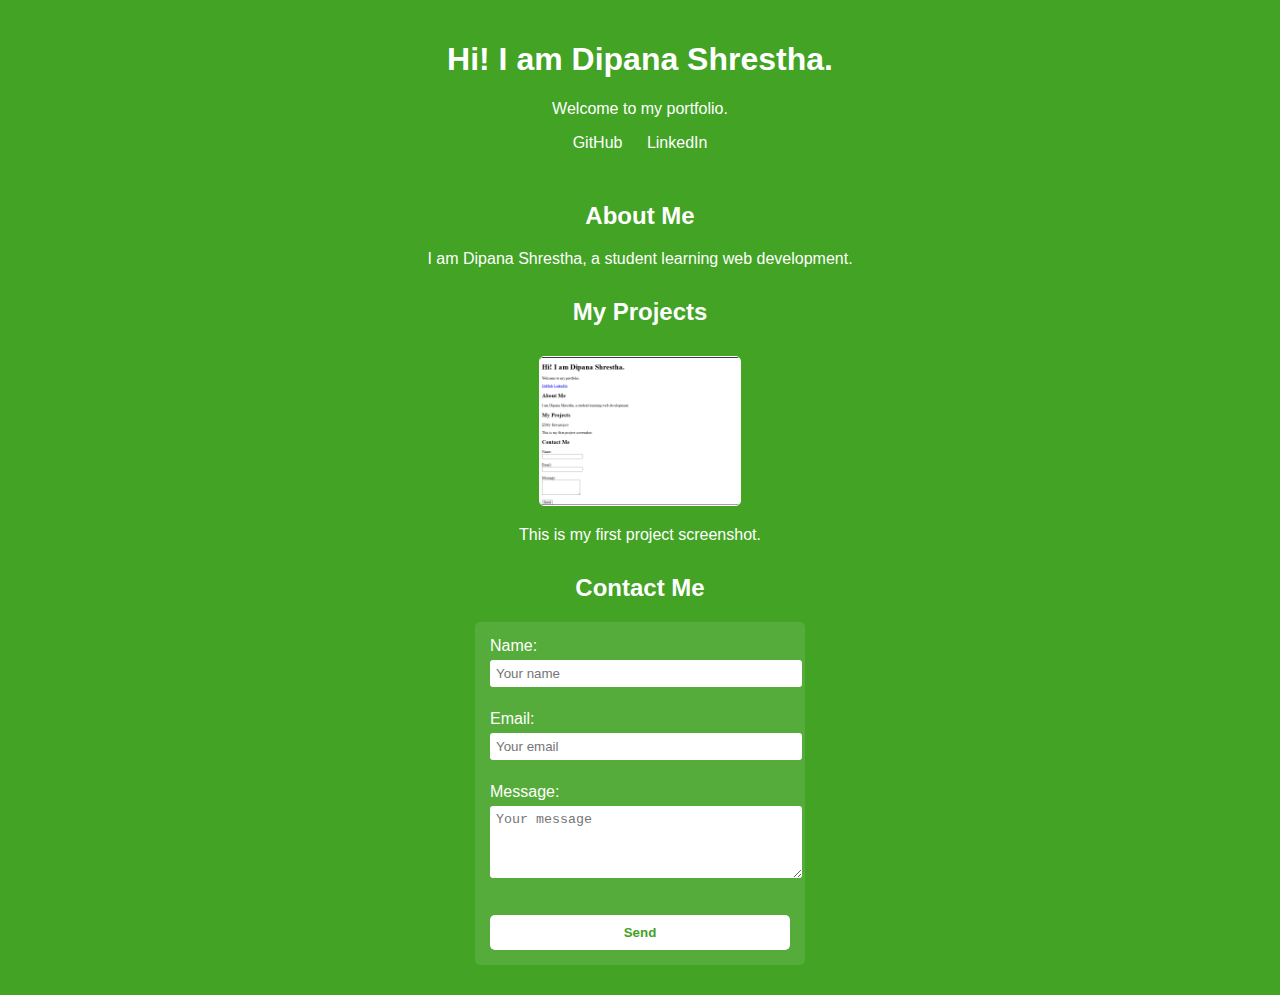
<file: MyPortfolio/index.html>
<!DOCTYPE html>
<html>
<head>
	<meta charset="utf-8">
	<meta name="viewport" content="width=device-width, initial-scale=1">
	<title>My Portfolio</title>
	<link rel="stylesheet" type="text/css" href="style.css">
</head>

<body>

	<header>
		<div id="title">
			<h1>Hi! I am Dipana Shrestha.</h1>
			<p>Welcome to my portfolio.</p>

			<nav>
				<a href="https://github.com/dipana0324">GitHub</a>
				<a href="https://www.linkedin.com/in/dipana-shrestha-ba6774261/">LinkedIn</a>
			</nav>
		</div>
	</header>

	<main>

		<section id="about">
			<h2>About Me</h2>
			<p>I am Dipana Shrestha, a student learning web development.</p>
		</section>

		<section id="projects">
			<h2>My Projects</h2>
			<div class="project">
				<img src="Image/project1.png" alt="My first project" width="200">
				<p>This is my first project screenshot.</p>
			</div>
			
		</section>

		<section id="contact">
			<h2>Contact Me</h2>
			<form>
        <label for="fname">Name:</label><br>
        <input type="text" id="fname" name="fname" placeholder="Your name"><br><br>

        <label for="email">Email:</label><br>
        <input type="email" id="email" name="email" placeholder="Your email"><br><br>

        <label for="message">Message:</label><br>
        <textarea id="message" name="message" rows="4" placeholder="Your message"></textarea><br><br>

        <button type="submit">Send</button>
    </form>
		</section>

	</main>

</body>
</html>
</file>
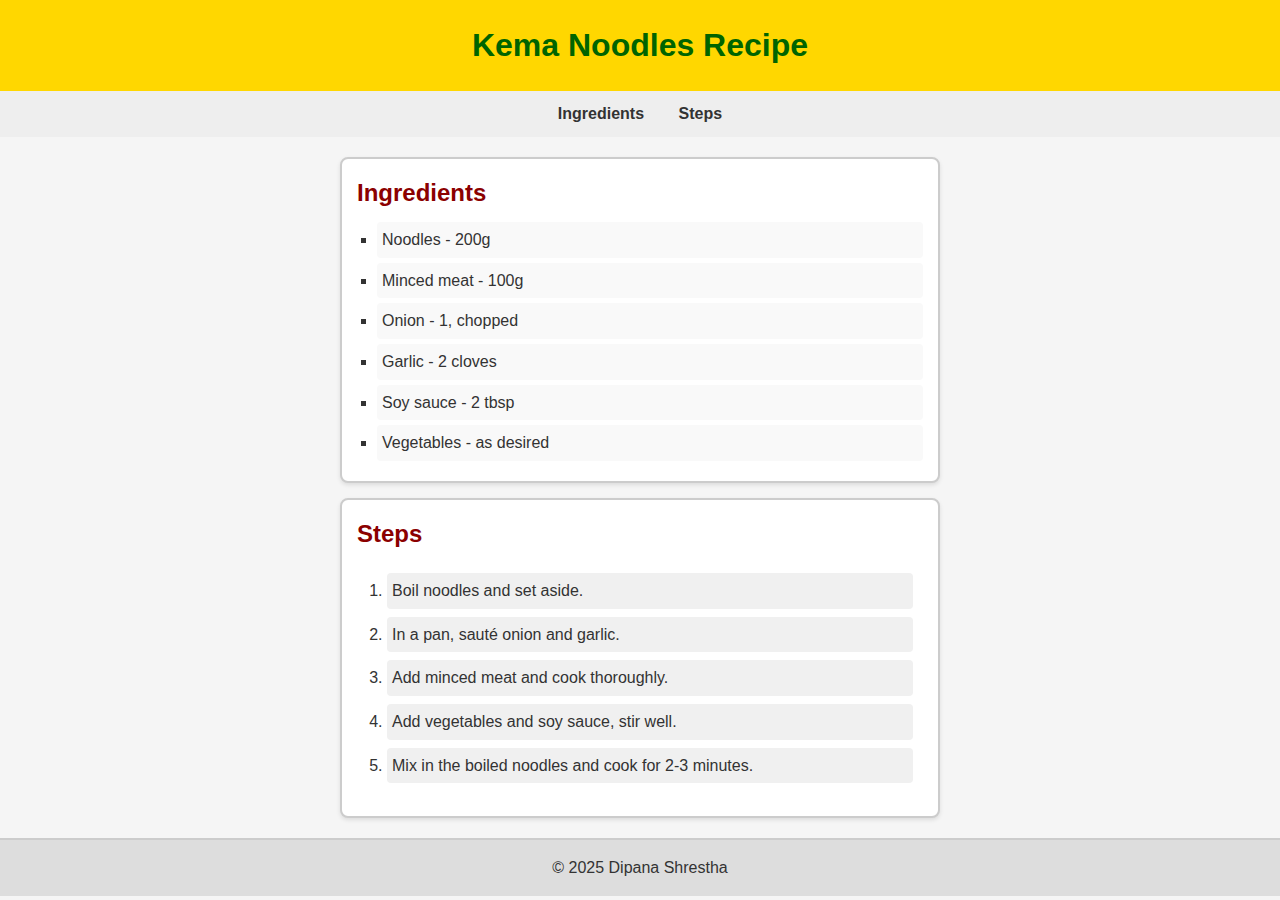
<file: week1/index.html>
<!DOCTYPE html>
<html lang="en">
<head>
    <meta charset="utf-8">
    <meta name="viewport" content="width=device-width, initial-scale=1">
    <title>My Recipe</title>
    <link rel="stylesheet" type="text/css" href="style.css">

    <!-- Internal CSS -->
    <style>
        /* Universal selector */
        * {
            margin: 0;
            padding: 0;
            box-sizing: border-box;
        }

        /* Body and div */
        body {
            font-family: Arial, sans-serif;
            background-color: #f5f5f5;
            color: #333;
            line-height: 1.6;
        }

        div {
            padding: 10px;
        }

        /* Header */
        header {
            background-color: #ffd700;
            padding: 20px;
            text-align: center;
        }

        header h1 {
            color: darkgreen; /* inline CSS can stay for practice */
            font-family: Arial, sans-serif;
        }

        /* Navigation menu */
        nav {
            background-color: #eee;
            text-align: center;
            padding: 10px 0;
            margin-bottom: 20px;
        }

        nav a {
            text-decoration: none;
            margin: 0 15px;
            color: #333;
            font-weight: bold;
            transition: color 0.3s;
        }

        nav a:hover {
            color: darkred;
        }

        /* Sections using class selector */
        .recipe-section {
            border: 2px solid #ccc;
            padding: 15px;
            margin: 15px auto;
            background-color: #fff;
            border-radius: 8px;
            max-width: 600px;
            box-shadow: 0 2px 4px rgba(0,0,0,0.1);
        }

        /* Section headings */
        section h2 {
            color: darkred;
            margin-bottom: 10px;
        }

        /* Lists styling */
        ul li {
            list-style: square;
            margin-left: 20px;
            margin-bottom: 5px;
            padding: 5px;
            background-color: #f9f9f9;
            border-radius: 4px;
        }

        ol li {
            margin-left: 20px;
            margin-bottom: 8px;
            padding: 5px;
            background-color: #f0f0f0;
            border-radius: 4px;
        }

        /* Footer */
        footer {
            text-align: center;
            padding: 15px 0;
            background-color: #ddd;
            margin-top: 20px;
            border-top: 2px solid #ccc;
        }

        /* Attribute selector example */
        input[type="text"] {
            border: 1px solid #333;
            padding: 5px;
            border-radius: 4px;
        }

    </style>
</head>
<body>

    <!-- Header -->
    <header>
        <h1 style="color:darkgreen; font-family: Arial, sans-serif;">Kema Noodles Recipe</h1>
    </header>

    <!-- Navigation -->
    <nav>
        <a href="#Ingredients">Ingredients</a>
        <a href="#Steps">Steps</a>
    </nav>

    <!-- Main Content -->
    <main>
        <article>
            <!-- Ingredients Section -->
            <section id="Ingredients" class="recipe-section">
                <h2>Ingredients</h2>
                <ul>
                    <li>Noodles - 200g</li>
                    <li>Minced meat - 100g</li>
                    <li>Onion - 1, chopped</li>
                    <li>Garlic - 2 cloves</li>
                    <li>Soy sauce - 2 tbsp</li>
                    <li>Vegetables - as desired</li>
                </ul>
            </section>

            <!-- Steps Section -->
            <section id="Steps" class="recipe-section">
                <h2>Steps</h2>
                <div>
                    <ol>
                        <li>Boil noodles and set aside.</li>
                        <li>In a pan, sauté onion and garlic.</li>
                        <li>Add minced meat and cook thoroughly.</li>
                        <li>Add vegetables and soy sauce, stir well.</li>
                        <li>Mix in the boiled noodles and cook for 2-3 minutes.</li>
                    </ol>
                </div>
            </section>
        </article>
    </main>

    <!-- Footer -->
    <footer>
        <p>&copy; 2025 Dipana Shrestha</p>
    </footer>

</body>
</html>
</file>
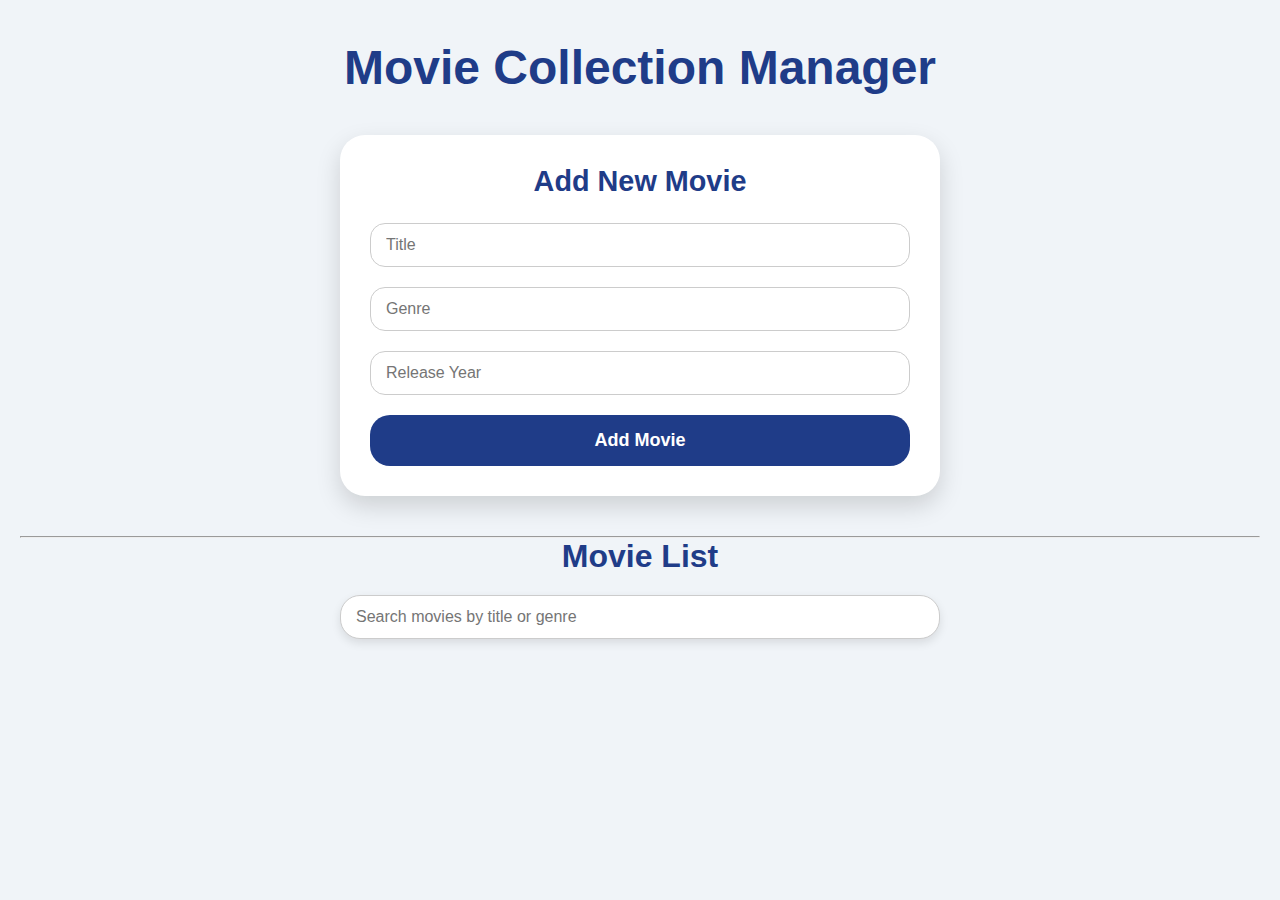
<file: week3/index.html>
<!DOCTYPE html>
<html lang="en">
<head>
<meta charset="UTF-8">
<title>Movie Manager</title>
<link rel="stylesheet" href="script.css">

</head>
<body>
<h1>Movie Collection Manager</h1>
<form id="add-movie-form">
<h3>Add New Movie</h3>
<input type="text" id="title" placeholder="Title" required>
<input type="text" id="genre" placeholder="Genre">
<input type="number" id="year" placeholder="Release Year" required>
<button type="submit">Add Movie</button>
</form>
<hr>
<h2>Movie List</h2>
<input type="text" id="search-input" placeholder="Search movies by title or genre">
<div id="movie-list">
</div>
<script src="script.js"></script>
</body>
</html>
</file>
<file: MyPortfolio/style.css>
body {
    font-family: Arial, sans-serif;
    margin: 0;
    padding: 0;
    background-color: #42A324; 
    color: white; 
    text-align: center; 
}


header {
    padding: 20px;
}


nav a {
    color: white;
    text-decoration: none;
    margin: 0 10px;
}

nav a:hover {
    text-decoration: underline;
}

section {
    margin: 30px auto;
    width: 80%;
}


.project img {
    width: 200px;
    border-radius: 5px;
    border: 1px solid white;
    margin-top: 10px;
}

/* Contact form */
form {
    margin: 0 auto;              /* center the form horizontally */
    width: 300px;
    padding: 15px;
    background-color: rgba(255,255,255,0.1);
    border-radius: 5px;
    text-align: left;            /* align labels and inputs nicely */
}

/* Inputs and textarea */
input, textarea {
    width: 100%;                 /* fill the form width */
    padding: 6px;
    margin: 5px 0;
    border: none;
    border-radius: 3px;
}

/* Button */
button {
    display: block;              /* make button occupy its own line */
    width: 100%;                 /* fill form width */
    background-color: white;
    color: #42A324;
    padding: 10px;
    border: none;
    border-radius: 5px;
    cursor: pointer;
    font-weight: bold;
    margin-top: 10px;
}

button:hover {
    background-color: #d8ffd8;
}
</file>
<file: week1/style.css>
nav a {
    text-decoration: none;
    margin: 0 10px;
    color: #333;
    font-weight: bold;
}

ul li {
    list-style: square;
    margin-left: 20px;
    margin-bottom: 5px;
    padding: 5px;
    background-color: #f9f9f9;
    border-radius: 4px;
}
</file>
<file: week3/script.css>
/* ===== Reset ===== */
* {
    margin: 0;
    padding: 0;
    box-sizing: border-box;
    font-family: 'Poppins', sans-serif;
}

/* ===== Body ===== */
body {
    background: #f0f4f8;
    color: #333;
    min-height: 100vh;
    padding: 40px 20px;
}

/* ===== Main Heading ===== */
h1 {
    text-align: center;
    font-size: 3rem;
    color: #1f3c88;
    margin-bottom: 40px;
}

/* ===== Form Styling ===== */
form#add-movie-form {
    background: #ffffff;
    padding: 30px;
    max-width: 600px;
    margin: 0 auto 40px auto;
    border-radius: 25px;
    box-shadow: 0 10px 25px rgba(0,0,0,0.15);
    transition: transform 0.3s, box-shadow 0.3s;
}

form#add-movie-form:hover {
    transform: translateY(-5px);
    box-shadow: 0 15px 35px rgba(0,0,0,0.2);
}

form#add-movie-form h3 {
    text-align: center;
    color: #1f3c88;
    margin-bottom: 25px;
    font-size: 1.8rem;
}

/* ===== Form Inputs ===== */
form#add-movie-form input[type="text"],
form#add-movie-form input[type="number"] {
    width: 100%;
    padding: 12px 15px;
    margin-bottom: 20px;
    border: 1px solid #ccc;
    border-radius: 15px;
    font-size: 16px;
    transition: all 0.3s;
}

form#add-movie-form input:focus {
    border-color: #1f3c88;
    box-shadow: 0 0 10px rgba(31,60,136,0.3);
    outline: none;
}

/* ===== Add Button ===== */
form#add-movie-form button {
    width: 100%;
    padding: 15px;
    background: #1f3c88;
    color: #fff;
    font-size: 18px;
    font-weight: 600;
    border: none;
    border-radius: 20px;
    cursor: pointer;
    transition: background 0.3s, transform 0.2s;
}

form#add-movie-form button:hover {
    background: #3753b5;
    transform: scale(1.05);
}

/* ===== Search Input ===== */
#search-input {
    display: block;
    width: 100%;
    max-width: 600px;
    margin: 0 auto 30px auto;
    padding: 12px 15px;
    border-radius: 20px;
    border: 1px solid #ccc;
    font-size: 16px;
    outline: none;
    box-shadow: 0 4px 10px rgba(0,0,0,0.1);
    transition: all 0.3s;
}

#search-input:focus {
    border-color: #1f3c88;
    box-shadow: 0 0 10px rgba(31,60,136,0.3);
}

/* ===== Movie List Heading ===== */
h2 {
    text-align: center;
    font-size: 2rem;
    margin-bottom: 20px;
    color: #1f3c88;
}

/* ===== Movie List ===== */
#movie-list {
    display: flex;
    flex-direction: column;
    gap: 20px;
    max-width: 700px;
    margin: 0 auto;
}

/* ===== Movie Item ===== */
.movie-item {
    background: #ffffff;
    padding: 20px 25px;
    border-radius: 25px;
    display: flex;
    justify-content: space-between;
    align-items: center;
    box-shadow: 0 8px 20px rgba(0,0,0,0.1);
    transition: transform 0.3s, box-shadow 0.3s;
}

.movie-item:hover {
    transform: translateY(-5px);
    box-shadow: 0 15px 25px rgba(0,0,0,0.15);
}

.movie-item p {
    margin: 0;
    font-size: 1.1rem;
    font-weight: 500;
    color: #1f3c88;
    flex: 1; /* allows the title to take available space */
}

/* ===== Button Container ===== */
.movie-buttons {
    display: flex;
    gap: 10px;
}

/* ===== Movie Buttons ===== */
.movie-buttons button {
    padding: 10px 18px;
    border: none;
    border-radius: 20px;
    cursor: pointer;
    font-weight: 600;
    color: #fff;
    transition: transform 0.2s, box-shadow 0.2s;
}

.movie-buttons .edit-btn {
    background: #f39c12;
}

.movie-buttons .delete-btn {
    background: #e74c3c;
}

.movie-buttons button:hover {
    transform: scale(1.1);
    box-shadow: 0 5px 15px rgba(0,0,0,0.2);
}

/* ===== Responsive ===== */
@media (max-width: 600px) {
    .movie-item {
        flex-direction: column;
        align-items: flex-start;
        gap: 10px;
    }

    .movie-buttons {
        width: 100%;
        justify-content: flex-start;
    }

    .movie-buttons button {
        width: 100%;
    }

    form#add-movie-form {
        padding: 20px;
    }

    #search-input {
        max-width: 100%;
    }
}
</file>
